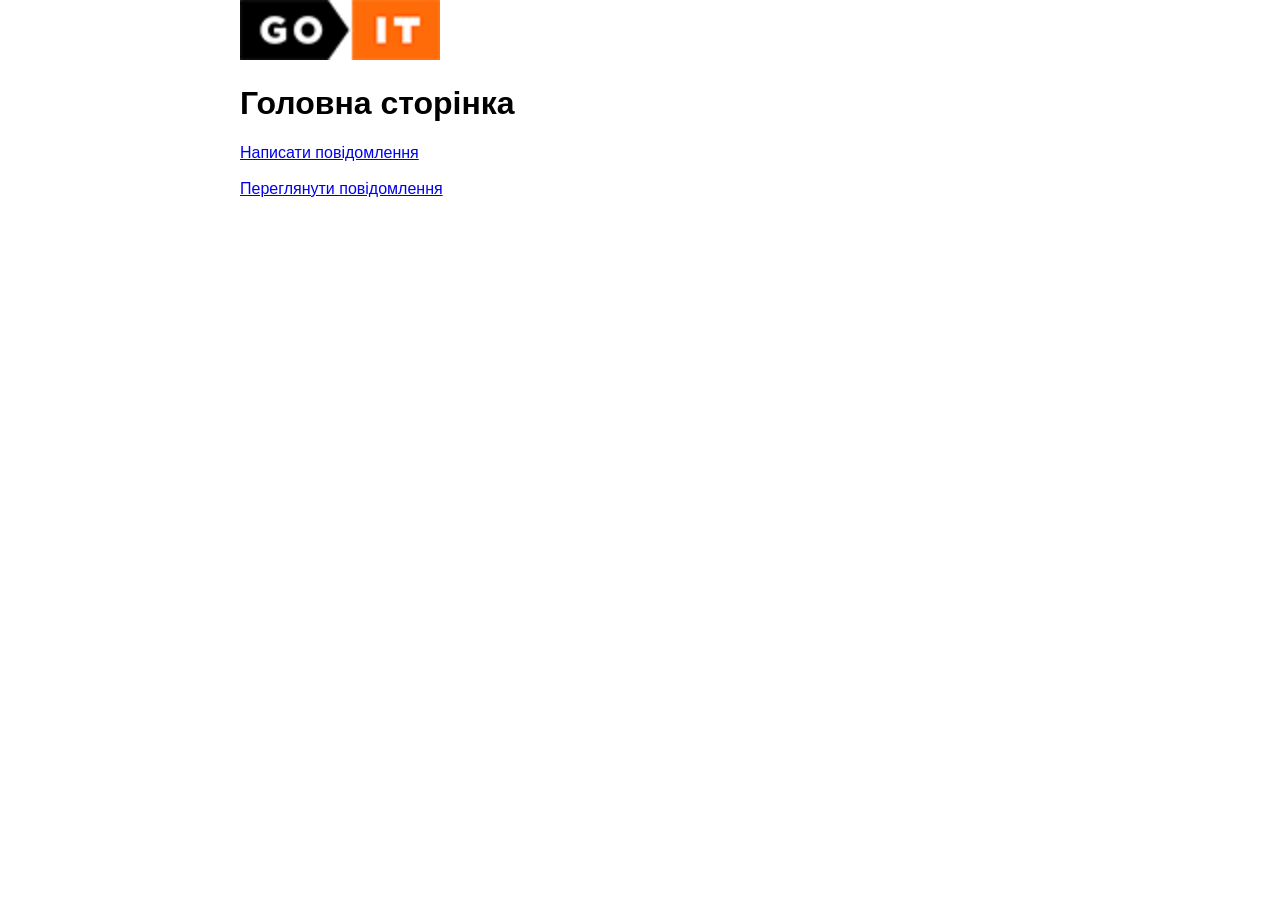
<file: templates/index.html>
<!DOCTYPE html>
<html lang="uk">
<head>
    <meta charset="UTF-8">
    <title>Home</title>
    <link rel="stylesheet" href="/static/style.css">
</head>
<body>

<img src="/static/logo.png" width="200">

<h1>Головна сторінка</h1>

<a href="/message">Написати повідомлення</a>

<br><br>

<a href="/read">Переглянути повідомлення</a>

</body>
</html>
</file>
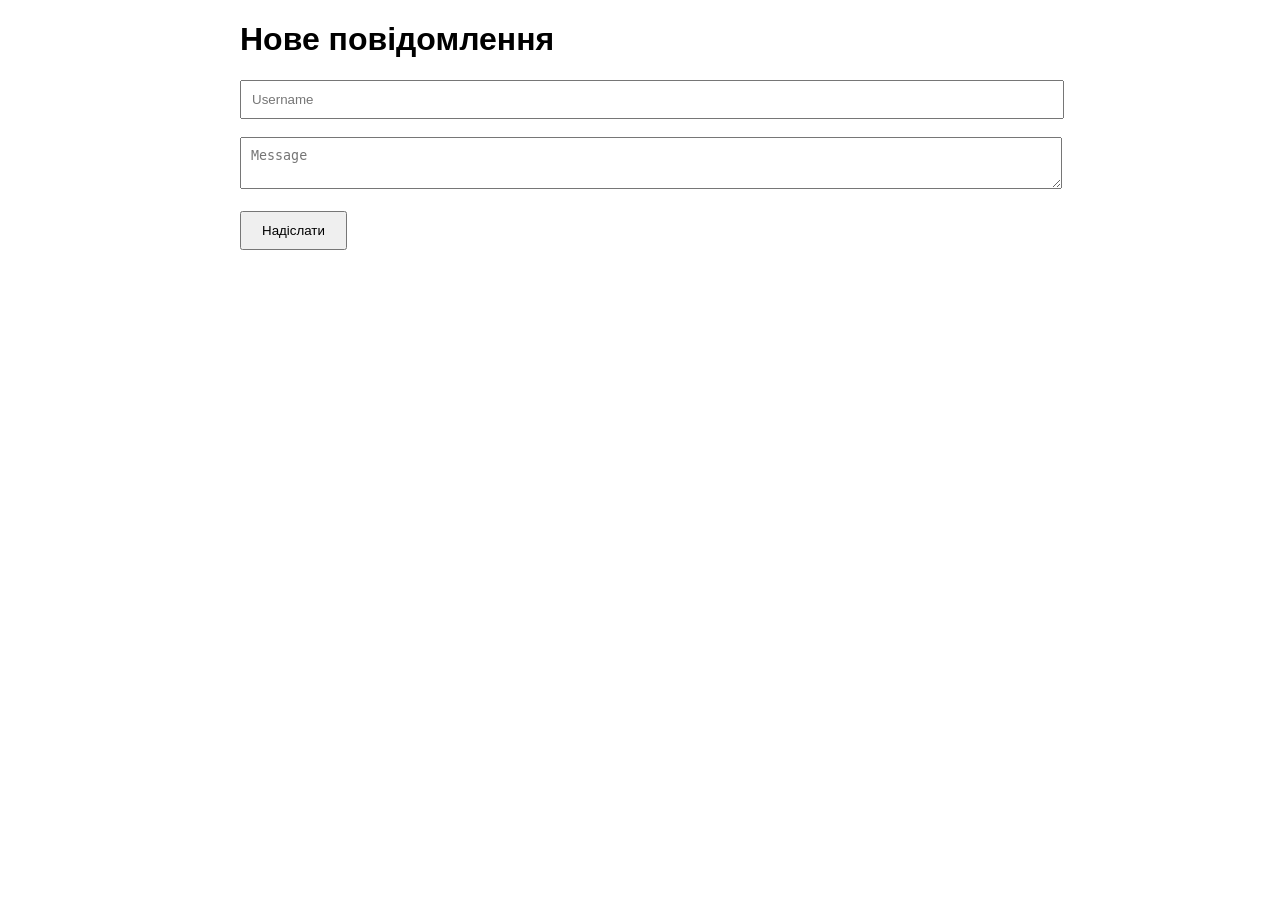
<file: templates/message.html>
<!DOCTYPE html>
<html lang="uk">
<head>
    <meta charset="UTF-8">
    <title>Message</title>
    <link rel="stylesheet" href="/static/style.css">
</head>
<body>

<h1>Нове повідомлення</h1>

<form action="/message" method="post">

    <input
        type="text"
        name="username"
        placeholder="Username"
        required>

    <br><br>

    <textarea
        name="message"
        placeholder="Message"
        required></textarea>

    <br><br>

    <button type="submit">
        Надіслати
    </button>

</form>

</body>
</html>
</file>
<file: static/style.css>
body{
    font-family: Arial;
    width:800px;
    margin:auto;
}

input,
textarea{
    width:100%;
    padding:10px;
}

button{
    padding:10px 20px;
}
</file>
